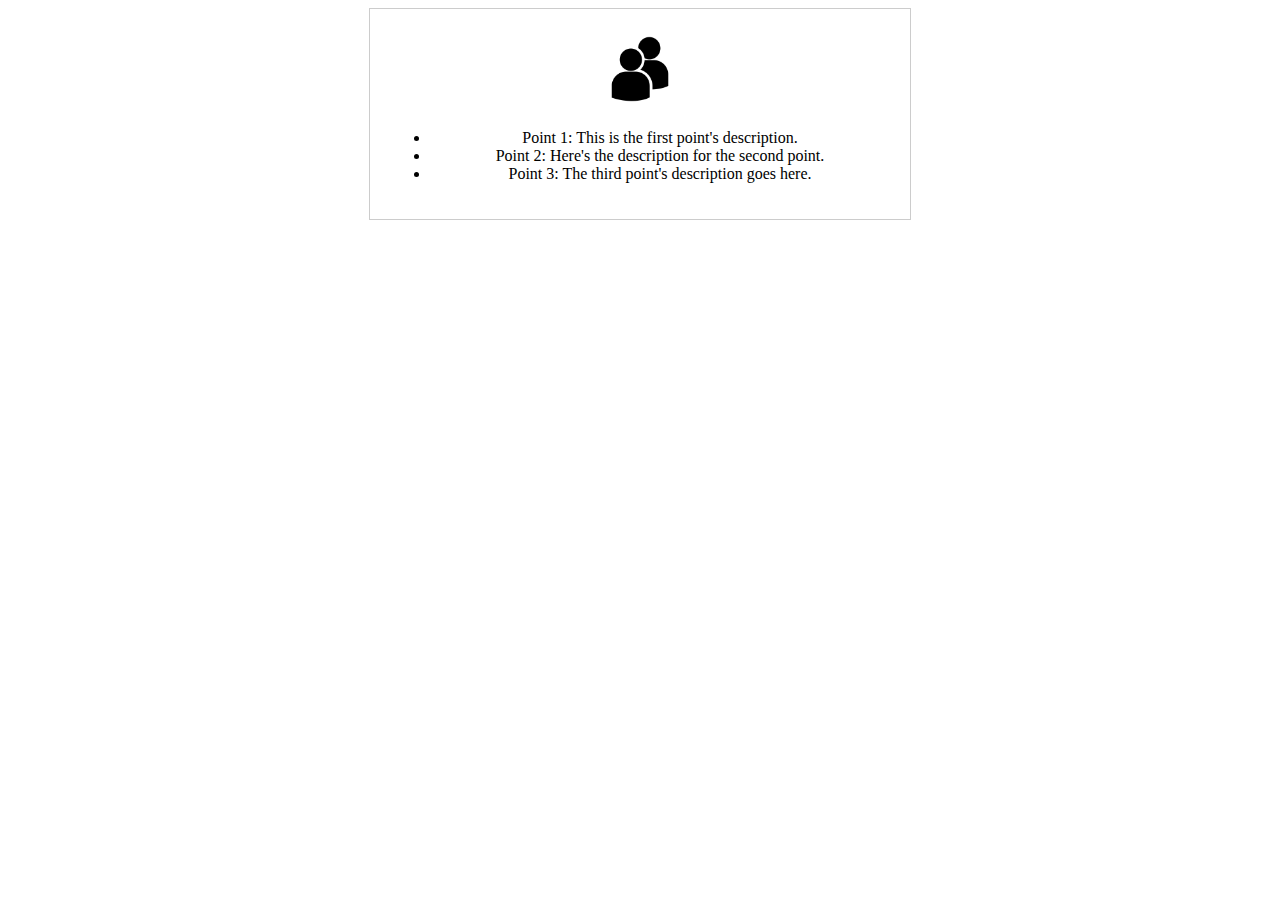
<file: host.html>
<!DOCTYPE html>
<!--[if lt IE 7]>      <html class="no-js lt-ie9 lt-ie8 lt-ie7"> <![endif]-->
<!--[if IE 7]>         <html class="no-js lt-ie9 lt-ie8"> <![endif]-->
<!--[if IE 8]>         <html class="no-js lt-ie9"> <![endif]-->
<!--[if gt IE 8]>      <html class="no-js"> <!--<![endif]-->
<html>
    <head>
        <meta charset="utf-8">
        <meta http-equiv="X-UA-Compatible" content="IE=edge">
        <title></title>
        <meta name="description" content="">

        <meta name="viewport" content="width=device-width, initial-scale=1">
        <link rel="stylesheet" href="mediaqueries.css">
        <link href="https://cdn.jsdelivr.net/npm/bootstrap@5.3.0-alpha1/dist/css/bootstrap.min.css" rel="stylesheet" integrity="sha384-GLhlTQ8iRABdZLl6O3oVMWSktQOp6b7In1Zl3/Jr59b6EGGoI1aFkw7cmDA6j6gD" crossorigin="anonymous">

    </head>
    <body>
        <style>
            /* Centering the card */
        .card {
        width: 500px; /* Adjust the width of the card as per your design */
        margin: 0 auto; /* Center the card horizontally */
        padding: 20px;
        border: 1px solid #ccc;
        }

        /* Centering the content (image and description) */
        .centered {
        text-align: center;
        
        }
        .centered img{
            height:80px;
        }

        </style>
        <div class="card">
            <!-- Image -->
            <div class="centered">
              <img src="assets/education.png" alt="Example Image">
            </div>
        
            <!-- Point-wise Description -->
            <div class="centered">
              <ul>
                <li>Point 1: This is the first point's description.</li>
                <li>Point 2: Here's the description for the second point.</li>
                <li>Point 3: The third point's description goes here.</li>
              </ul>
            </div>
          </div>
        <!--[if lt IE 7]>
            <p class="browsehappy">You are using an <strong>outdated</strong> browser. Please <a href="#">upgrade your browser</a> to improve your experience.</p>
        <![endif]-->
        
        <script src="" async defer></script>
    </body>
</html>
</file>
<file: mediaqueries.css>
@media screen and (max-width: 1400px) {
  #profile {
    height: 83vh;
    margin-bottom: 6rem;
  }
  .about-containers {
    flex-wrap: wrap;
  }
}

@media screen and (max-width: 1200px) {
  #desktop-nav {
    display: none;
  }
  #hamburger-nav {
    display: flex;
  }
  #experience,
  .experience-details-container {
    margin-top: 2rem;
  }
  #profile,
  .section-container {
    display: block;
  }
  .arrow {
    display: none;
  }
  section,
  .section-container {
    height: fit-content;
  }
  section {
    margin: 0 5%;
  }
  .section__pic-container {
    width: 275px;
    height: 275px;
    margin: 0 auto 2rem;
  }
  .about-containers {
    margin-top: 0;
  }
}

@media screen and (max-width: 600px) {
  #contact,
  footer {
    height: 40vh;
  }
  #profile {
    height: 83vh;
    margin-bottom: 0;
  }
  article {
    font-size: 1rem;
  }
  footer nav {
    height: fit-content;
    margin-bottom: 2rem;
  }
  .about-containers,
  .contact-info-upper-container,
  .btn-container {
    flex-wrap: wrap;
  }
  .contact-info-container {
    margin: 0;
  }
  .contact-info-container p,
  .nav-links li a {
    font-size: 1rem;
  }
  .experience-sub-title {
    font-size: 1.25rem;
  }
  .logo {
    font-size: 1.5rem;
  }
  .nav-links {
    flex-direction: column;
    gap: 0.5rem;
    text-align: center;
  }
  .section__pic-container {
    width: auto;
    height: 46vw;
    justify-content: center;
  }
  .section__text__p2 {
    font-size: 1.25rem;
  }
  .title {
    font-size: 2rem;
  }
  .text-container {
    text-align: justify;
  }
}
</file>
